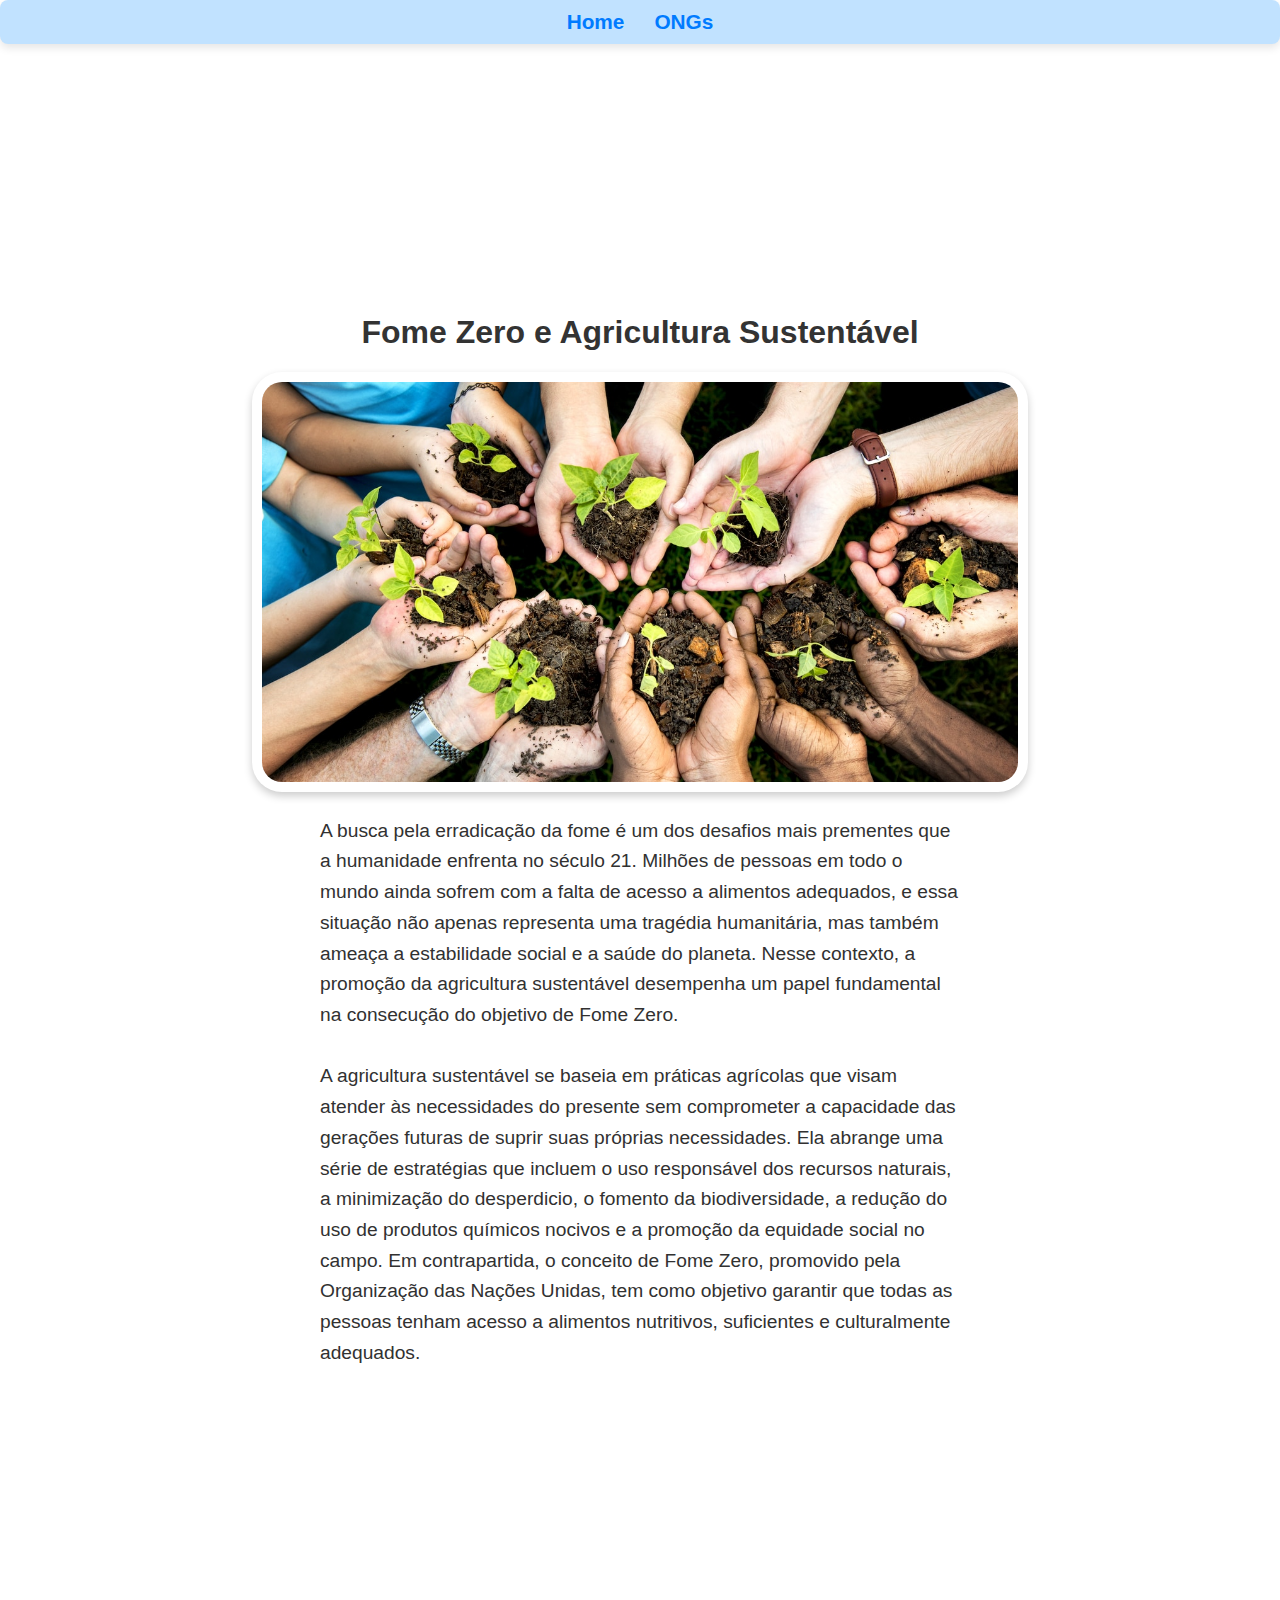
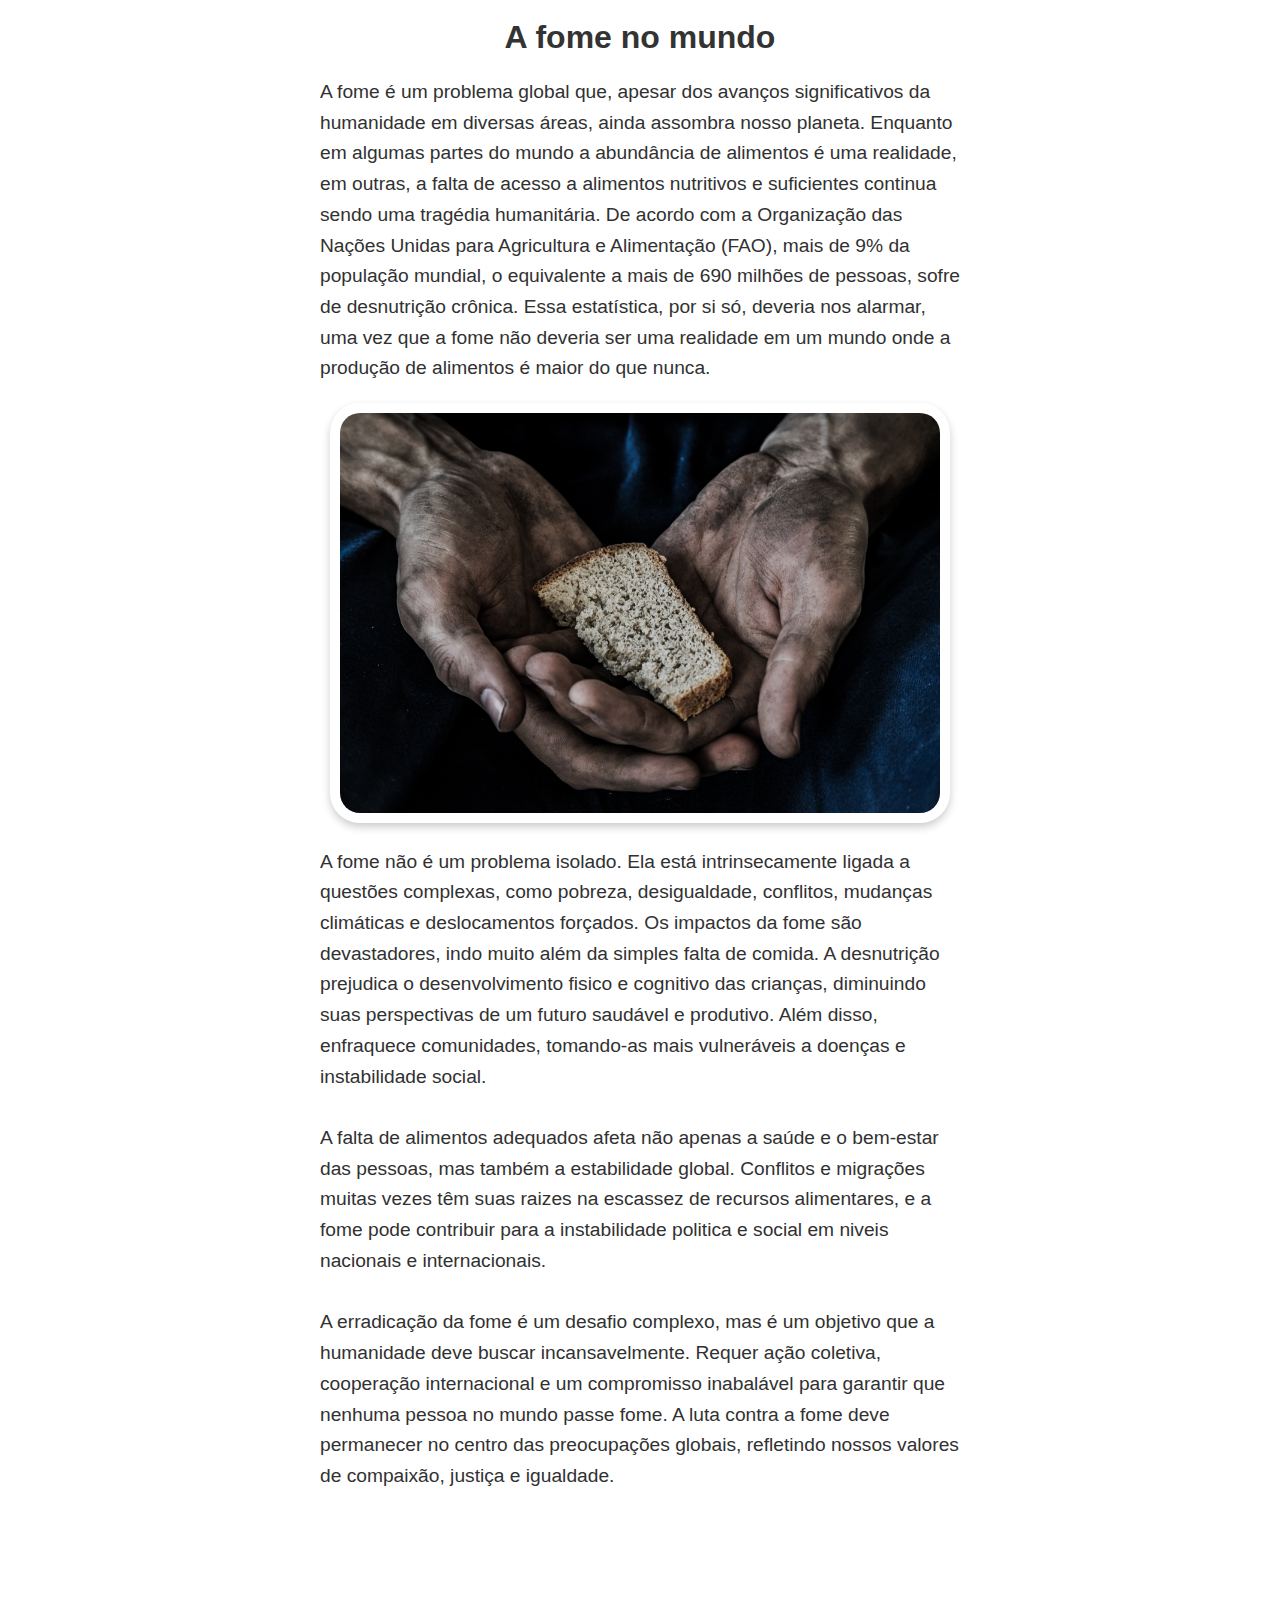
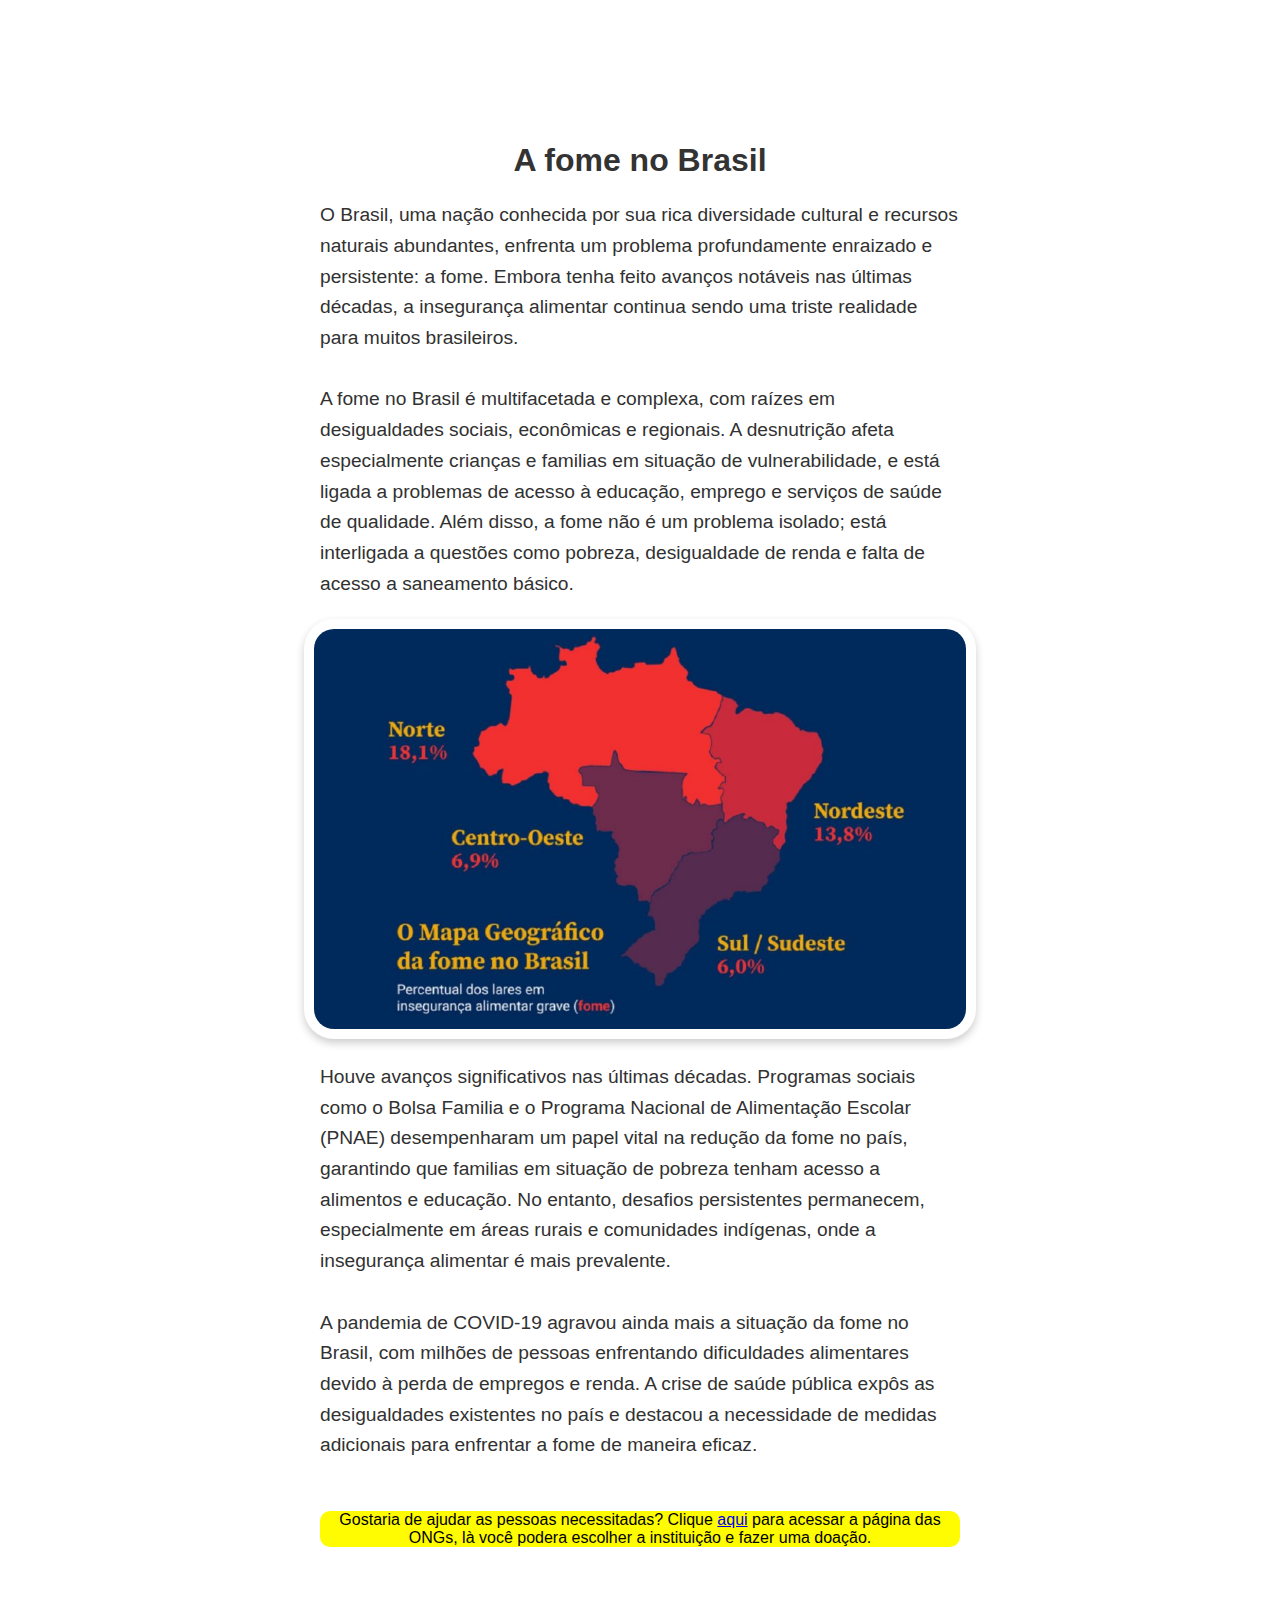
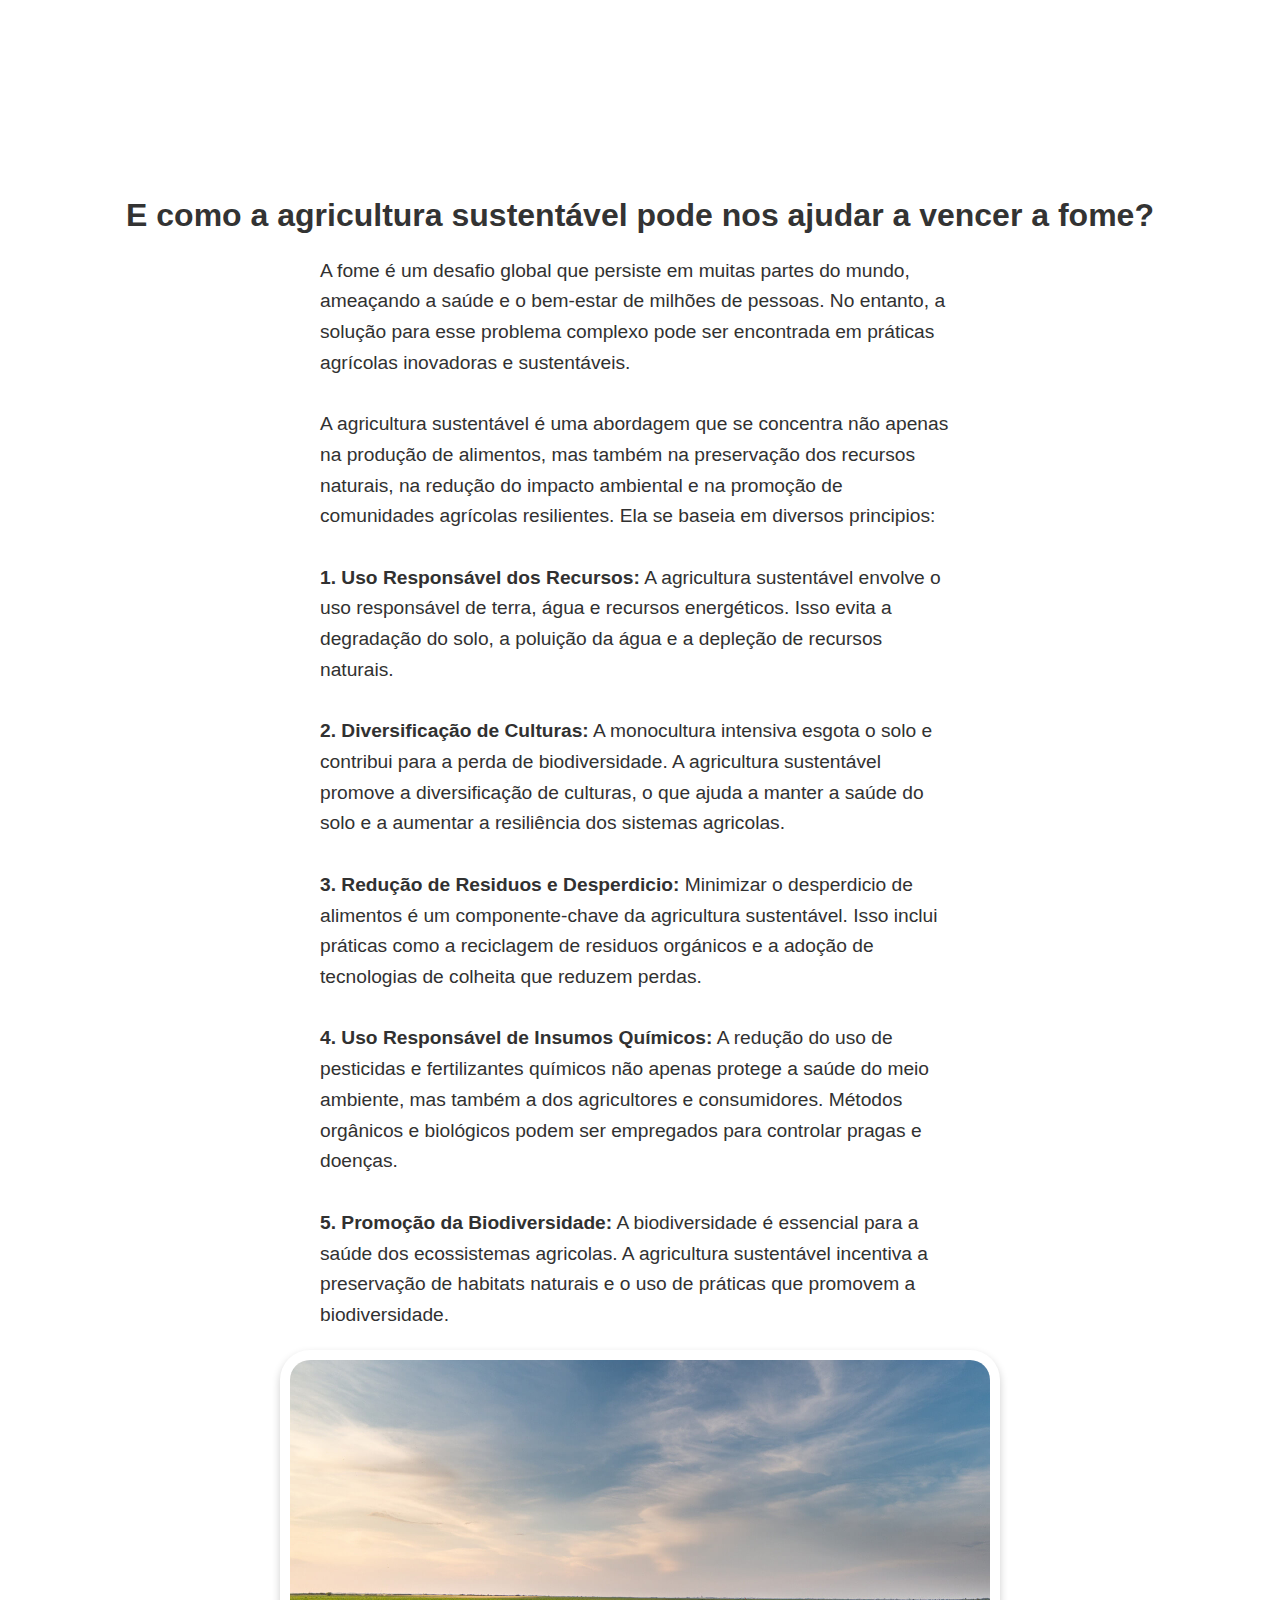
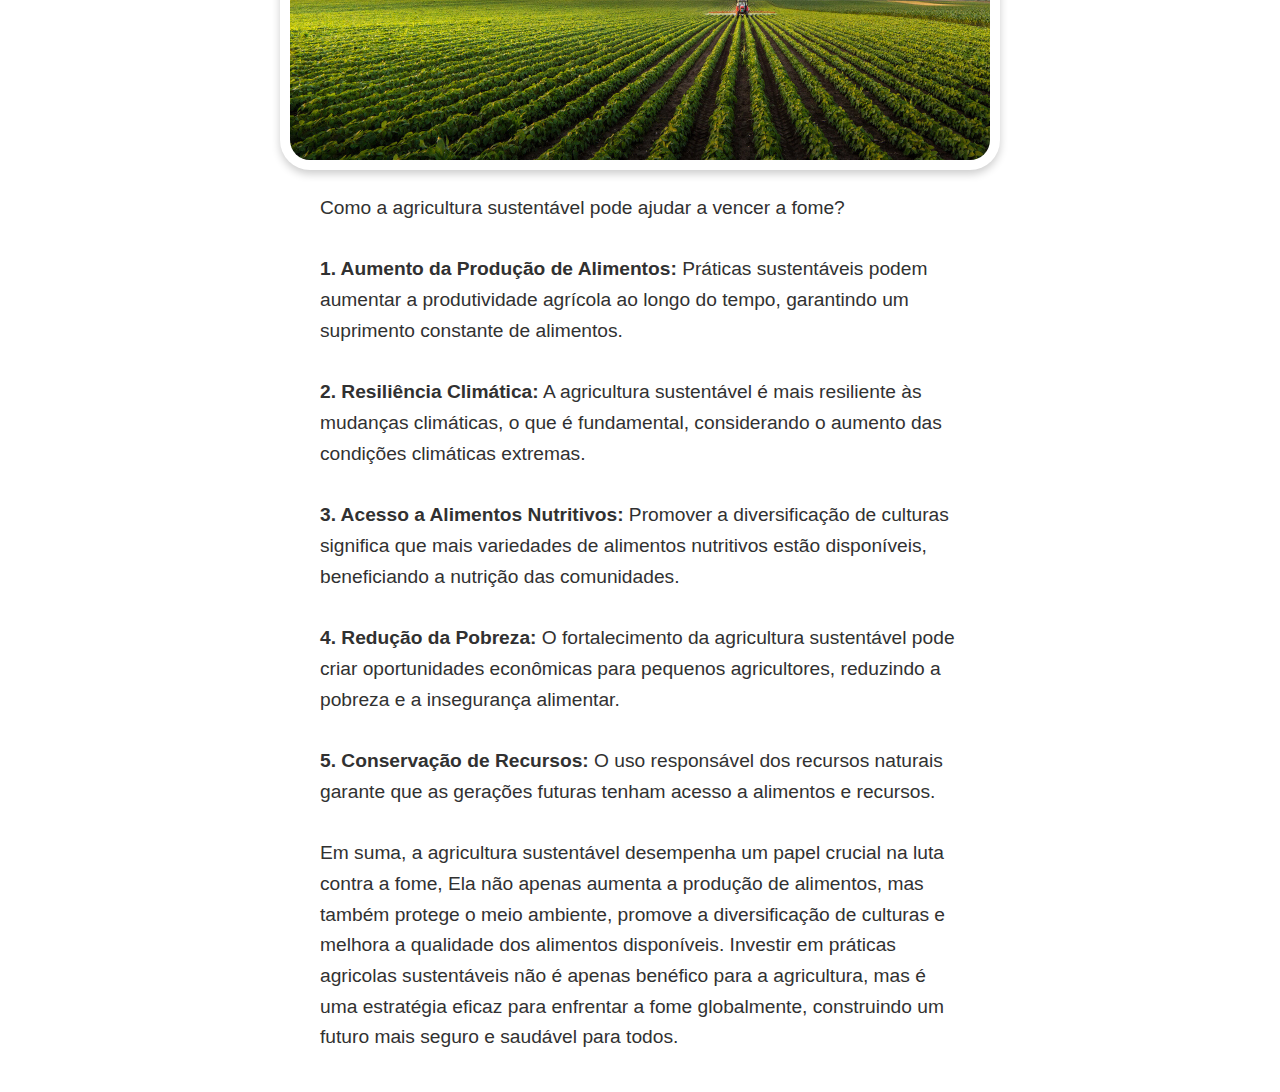
<file: index.html>
<!DOCTYPE html>
<html lang="pt-br">
<head>
    <meta charset="UTF-8">
    <meta http-equiv="X-UA-Compatible" content="IE=edge">
    <meta name="viewport" content="width=device-width, initial-scale=1.0">
    <title>Fome Zero e Agricultura Sustentável</title>
    <link rel="stylesheet" href="styles.css">
</head>
<body>
    <nav>
        <ul>
            <li><a href="index.html" onmouseover="changeColor(this)" onmouseout="resetColor(this)">Home</a></li>
            <li><a href="ongs.html" onmouseover="changeColor(this)" onmouseout="resetColor(this)">ONGs</a></li>
        </ul>
    </nav>
    <div class="content">
        <h1>Fome Zero e Agricultura Sustentável</h1>

        <img class="img" src="img/1.jpg" alt="">

        <p>
            A busca pela erradicação da fome é um dos desafios mais prementes que a humanidade enfrenta no século 21. 
            Milhões de pessoas em todo o mundo ainda sofrem com a falta de acesso a alimentos adequados, e essa situação
            não apenas representa uma tragédia humanitária, mas também ameaça a estabilidade social e a saúde do planeta.
            Nesse contexto, a promoção da agricultura sustentável desempenha um papel fundamental na consecução do objetivo de Fome Zero.
            <br><br>
            A agricultura sustentável se baseia em práticas agrícolas que visam atender às necessidades do presente sem comprometer a capacidade 
            das gerações futuras de suprir suas próprias necessidades. Ela abrange uma série de estratégias que incluem o uso responsável dos 
            recursos naturais, a minimização do desperdicio, o fomento da biodiversidade, a redução do uso de produtos químicos nocivos e a promoção 
            da equidade social no campo. Em contrapartida, o conceito de Fome Zero, promovido pela Organização das Nações Unidas, tem como objetivo 
            garantir que todas as pessoas tenham acesso a alimentos nutritivos, suficientes e culturalmente adequados.
        </p>

        <h1>A fome no mundo</h1>

        <!-- ///////////////////////////////////////////////////////////////////////////////////////////////////////////////////////////////////////////// -->

        <p>
            A fome é um problema global que, apesar dos avanços significativos da humanidade em diversas áreas, ainda assombra nosso planeta. 
            Enquanto em algumas partes do mundo a abundância de alimentos é uma realidade, em outras, a falta de acesso a alimentos nutritivos 
            e suficientes continua sendo uma tragédia humanitária.

            De acordo com a Organização das Nações Unidas para Agricultura e Alimentação (FAO), mais de 9% da população mundial, o equivalente 
            a mais de 690 milhões de pessoas, sofre de desnutrição crônica. Essa estatística, por si só, deveria nos alarmar, uma vez que a fome
            não deveria ser uma realidade em um mundo onde a produção de alimentos é maior do que nunca.
        </p>

        <img class="img" src="img/2.jpg" alt="">

        <p>
            A fome não é um problema isolado. Ela está intrinsecamente ligada a questões complexas, como pobreza, desigualdade, conflitos, 
            mudanças climáticas e deslocamentos forçados. Os impactos da fome são devastadores, indo muito além da simples falta de comida. 
            A desnutrição prejudica o desenvolvimento fisico e cognitivo das crianças, diminuindo suas perspectivas de um futuro saudável e produtivo. 
            Além disso, enfraquece comunidades, tomando-as mais vulneráveis a doenças e instabilidade social.
            <br><br>
            A falta de alimentos adequados afeta não apenas a saúde e o bem-estar das pessoas, mas também a estabilidade global. 
            Conflitos e migrações muitas vezes têm suas raizes na escassez de recursos alimentares, e a fome pode contribuir para a instabilidade 
            politica e social em niveis nacionais e internacionais.
            <br><br>
            A erradicação da fome é um desafio complexo, mas é um objetivo que a humanidade deve buscar incansavelmente. Requer ação coletiva, 
            cooperação internacional e um compromisso inabalável para garantir que nenhuma pessoa no mundo passe fome. A luta contra a fome deve 
            permanecer no centro das preocupações globais, refletindo nossos valores de compaixão, justiça e igualdade.
        </p>
    
        <!-- ///////////////////////////////////////////////////////////////////////////////////////////////////////////////////////////////////////////// -->

        <h1>A fome no Brasil</h1>

        <p>
            O Brasil, uma nação conhecida por sua rica diversidade cultural e recursos naturais abundantes, enfrenta um problema profundamente enraizado 
            e persistente: a fome. Embora tenha feito avanços notáveis nas últimas décadas, a insegurança alimentar continua sendo uma triste realidade para muitos brasileiros.
            <br><br>
            A fome no Brasil é multifacetada e complexa, com raízes em desigualdades sociais, econômicas e regionais. A desnutrição afeta especialmente crianças e familias 
            em situação de vulnerabilidade, e está ligada a problemas de acesso à educação, emprego e serviços de saúde de qualidade. Além disso, a fome não é 
            um problema isolado; está interligada a questões como pobreza, desigualdade de renda e falta de acesso a saneamento básico.
        </p>

        <img class="img" src="img/3.png" alt="">

        <p>
            Houve avanços significativos nas últimas décadas. Programas sociais como o Bolsa Familia e o Programa Nacional de Alimentação Escolar 
            (PNAE) desempenharam um papel vital na redução da fome no país, garantindo que familias em situação de pobreza tenham acesso a alimentos 
            e educação. No entanto, desafios persistentes permanecem, especialmente em áreas rurais e comunidades indígenas, onde a insegurança alimentar é mais prevalente.
            <br><br>
            A pandemia de COVID-19 agravou ainda mais a situação da fome no Brasil, com milhões de pessoas enfrentando dificuldades alimentares devido 
            à perda de empregos e renda. A crise de saúde pública expôs as desigualdades existentes no país e destacou a necessidade de medidas adicionais 
            para enfrentar a fome de maneira eficaz.
            <br><br>
            <div class="destaque">Gostaria de ajudar as pessoas necessitadas? Clique <a href="ongs.html">aqui</a> para acessar a página das ONGs, là você podera escolher a instituição e fazer uma doação.</div>
        </p>

        <!-- ///////////////////////////////////////////////////////////////////////////////////////////////////////////////////////////////////////////// -->

        <h1>E como a agricultura sustentável pode nos ajudar a vencer a fome?</h1>

        <p>
            A fome é um desafio global que persiste em muitas partes do mundo, ameaçando a saúde e o bem-estar de milhões de pessoas. No entanto, a solução para esse 
            problema complexo pode ser encontrada em práticas agrícolas inovadoras e sustentáveis.
            <br><br>
            A agricultura sustentável é uma abordagem que se concentra não apenas na produção de alimentos, mas também na preservação dos recursos naturais, 
            na redução do impacto ambiental e na promoção de comunidades agrícolas resilientes. Ela se baseia em diversos principios:
            <br><br>
            <Strong>1. Uso Responsável dos Recursos:</strong> A agricultura sustentável envolve o uso responsável de terra, água e recursos energéticos. Isso evita a degradação do solo, a poluição da água e a depleção de recursos naturais.
            <br><br>
            <Strong>2. Diversificação de Culturas:</strong> A monocultura intensiva esgota o solo e contribui para a perda de biodiversidade. A agricultura sustentável promove a diversificação de culturas, o que ajuda a manter a saúde do solo e a aumentar a resiliência dos sistemas agricolas.
            <br><br>
            <Strong>3. Redução de Residuos e Desperdicio:</strong> Minimizar o desperdicio de alimentos é um componente-chave da agricultura sustentável. Isso inclui práticas como a reciclagem de residuos orgánicos e a adoção de tecnologias de colheita que reduzem perdas.
            <br><br>
            <Strong>4. Uso Responsável de Insumos Químicos:</strong> A redução do uso de pesticidas e fertilizantes químicos não apenas protege a saúde do meio ambiente, mas também a dos agricultores e consumidores. Métodos orgânicos e biológicos podem ser empregados para controlar pragas e doenças.
            <br><br>
            <Strong>5. Promoção da Biodiversidade:</strong> A biodiversidade é essencial para a saúde dos ecossistemas agricolas. A agricultura sustentável incentiva a preservação de habitats naturais e o uso de práticas que promovem a biodiversidade.
        </p>

        <img class="img" src="img/4.jpg" alt="">

        <p>
            Como a agricultura sustentável pode ajudar a vencer a fome?
            <br><br>
            <strong>1. Aumento da Produção de Alimentos:</strong> Práticas sustentáveis podem aumentar a produtividade agrícola ao longo do tempo, garantindo um suprimento constante de alimentos.
            <br><br>
            <strong>2. Resiliência Climática:</strong> A agricultura sustentável é mais resiliente às mudanças climáticas, o que é fundamental, considerando o aumento das condições climáticas extremas.
            <br><br>
            <strong>3. Acesso a Alimentos Nutritivos:</strong> Promover a diversificação de culturas significa que mais variedades de alimentos nutritivos estão disponíveis, beneficiando a nutrição das comunidades.
            <br><br>
            <strong>4. Redução da Pobreza:</strong> O fortalecimento da agricultura sustentável pode criar oportunidades econômicas para pequenos agricultores, reduzindo a pobreza e a insegurança alimentar.
            <br><br>
            <strong>5. Conservação de Recursos:</strong> O uso responsável dos recursos naturais garante que as gerações futuras tenham acesso a alimentos e recursos.
            <br><br>
            Em suma, a agricultura sustentável desempenha um papel crucial na luta contra a fome, Ela não apenas aumenta a produção de alimentos, mas também protege o meio ambiente, promove a diversificação de culturas e melhora a qualidade dos alimentos disponíveis. Investir em práticas agricolas sustentáveis não é apenas benéfico para a agricultura, mas é uma estratégia eficaz para enfrentar a fome globalmente, construindo um futuro mais seguro e saudável para todos.
        </p>
    </div>

    <script src="js.js"></script>
</body>
</html>
</file>
<file: styles.css>
body {
    margin: 0;
    font-family: Arial, sans-serif;
}

.content {
    padding: 20px;
    text-align: center;
}
h1 {
    color: #333;
    margin-top: 250px;
}
p {
    color: #313131;
    line-height: 1.6;
    text-align: left;
    padding-left: 300px;
    padding-right: 300px;
    font-size: 1.2rem;
}

.destaque{
    background-color: #fffb00;
    margin-left: 300px;
    margin-right: 300px;
    text-align: center;
    border-radius: 10px;
}

.img{
    height: 400px;
    padding: 10px 10px;
    border-radius: 30px;
    box-shadow: 0 4px 8px rgba(0, 0, 0, 0.2); /* Adiciona sombra ao redor da imagem */
    transition: transform 0.3s ease, box-shadow 0.3s ease; /* Animação suave */
}

.img:hover{
    transform: scale(1.05); /* Aumenta levemente a imagem ao passar o mouse */
    box-shadow: 0 8px 16px rgba(0, 0, 0, 0.3); /* Aumenta a sombra ao passar o mouse */
}

nav {
    background-color: rgb(193, 226, 255);
    padding: 10px;
    border-radius: 8px; /* Arredonda as bordas */
    box-shadow: 0 4px 8px rgba(0, 0, 0, 0.1); /* Sombra */
}

nav ul {
    list-style-type: none; /* Remove marcadores da lista */
    margin: 0;
    padding: 0;
    display: flex;
    justify-content: center; /* Centraliza os itens */
}

nav ul li {
    margin: 0 15px;
}

nav ul li a {
    text-decoration: none; /* Remove sublinhado dos links */
    color: #007BFF; /* Cor dos links */
    font-weight: bold; /* Texto em negrito */
    transition: color 0.3s ease; /* Animação suave para mudança de cor */
    font-size: 1.3rem;
}
</file>
